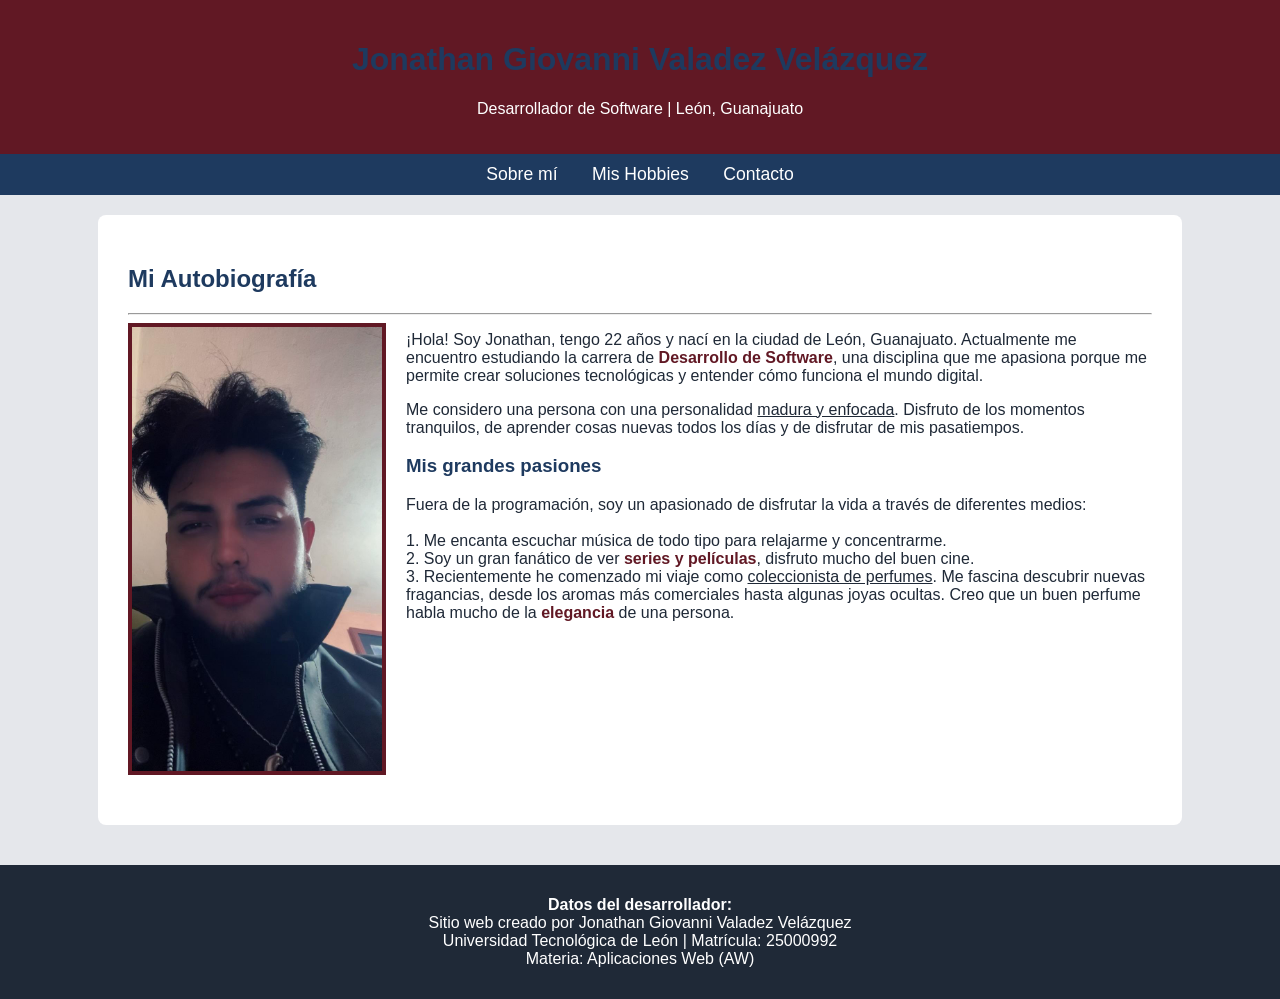
<file: index.html>
<!DOCTYPE html>
<html lang="es">
<head>
    <meta charset="UTF-8">
    <title>Perfil - Jonathan Valadez</title>
    <link rel="stylesheet" href="css/miEstilo.css">
</head>
<body>

    <header>
        <h1>Jonathan Giovanni Valadez Velázquez</h1>
        <p>Desarrollador de Software | León, Guanajuato</p>
    </header>

    <nav>
        <a href="index.html">Sobre mí</a>
        <a href="hobbies.html">Mis Hobbies</a>
        <a href="contacto.html">Contacto</a>
    </nav>

    <div class="contenedor">
        <h2>Mi Autobiografía</h2>
        <hr>

    
        <img src="image/yo.jpeg" alt="Foto de Jonathan" class="foto-perfil">

        <p>
            ¡Hola! Soy Jonathan, tengo 22 años y nací en la ciudad de León, Guanajuato. 
            Actualmente me encuentro estudiando la carrera de <span class="destacado">Desarrollo de Software</span>, 
            una disciplina que me apasiona porque me permite crear soluciones tecnológicas y 
            entender cómo funciona el mundo digital.
        </p>

        <p>
            Me considero una persona con una personalidad <span class="subrayado">madura y enfocada</span>. 
            Disfruto de los momentos tranquilos, de aprender cosas nuevas todos los días y de 
            disfrutar de mis pasatiempos.
        </p>

        <h3>Mis grandes pasiones</h3>
        <p>
            Fuera de la programación, soy un apasionado de disfrutar la vida a través de diferentes medios:
            <br><br> 
            1. Me encanta escuchar música de todo tipo para relajarme y concentrarme.<br>
            2. Soy un gran fanático de ver <span class="destacado">series y películas</span>, disfruto mucho del buen cine.<br>
            3. Recientemente he comenzado mi viaje como <span class="subrayado">coleccionista de perfumes</span>. Me fascina descubrir nuevas fragancias, desde los aromas más comerciales hasta algunas joyas ocultas. Creo que un buen perfume habla mucho de la <span class="destacado">elegancia</span> de una persona.
        </p>

    </div>

    <footer>
        <p>
            <strong>Datos del desarrollador:</strong><br>
            Sitio web creado por Jonathan Giovanni Valadez Velázquez<br>
            Universidad Tecnológica de León | Matrícula: 25000992<br>
            Materia: Aplicaciones Web (AW)
        </p>
    </footer>

</body>
</html>
</file>
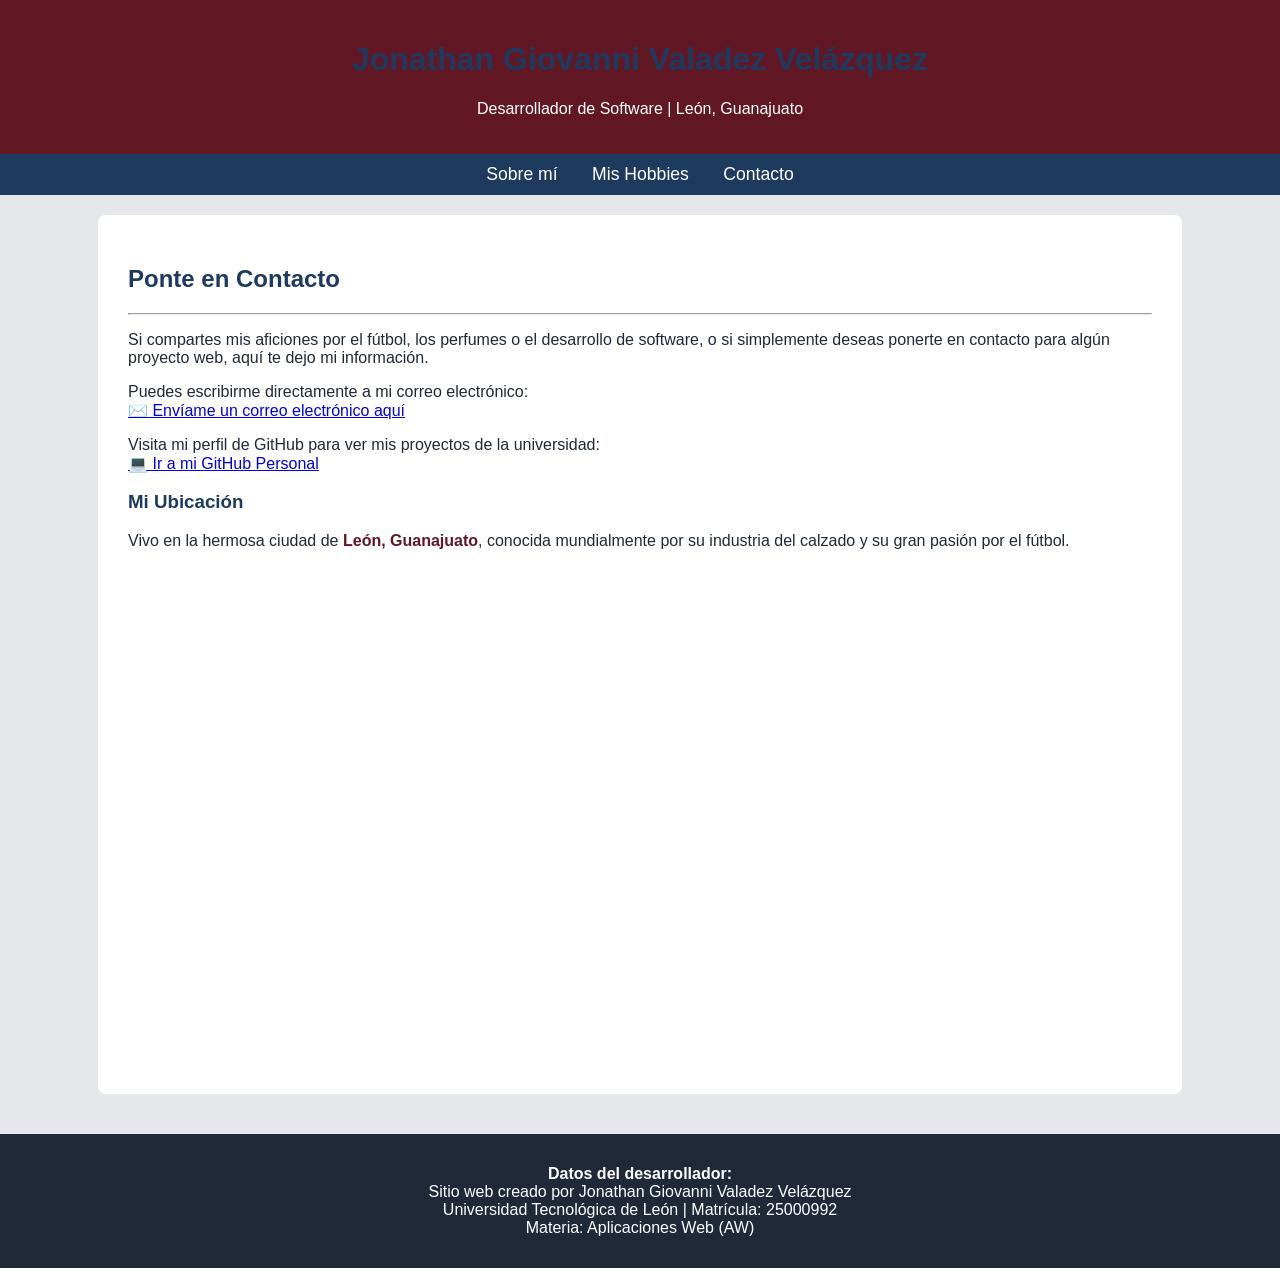
<file: contacto.html>
<!DOCTYPE html>
<html lang="es">
<head>
    <meta charset="UTF-8">
    <title>Contacto - Jonathan Valadez</title>
    <link rel="stylesheet" href="css/miEstilo.css">
</head>
<body>

    <header>
        <h1>Jonathan Giovanni Valadez Velázquez</h1>
        <p>Desarrollador de Software | León, Guanajuato</p>
    </header>

    <nav>
        <a href="index.html">Sobre mí</a>
        <a href="hobbies.html">Mis Hobbies</a>
        <a href="contacto.html">Contacto</a>
    </nav>

    <div class="contenedor">
        <h2>Ponte en Contacto</h2>
        <hr>

        <p>
            Si compartes mis aficiones por el fútbol, los perfumes o el desarrollo de software, 
            o si simplemente deseas ponerte en contacto para algún proyecto web, aquí te dejo mi información.
        </p>

        <p>
            Puedes escribirme directamente a mi correo electrónico:<br>
            <a href="mailto:jonathanvaladezgv@gmail.com">✉️ Envíame un correo electrónico aquí</a>
        </p>
        <p>
            Visita mi perfil de GitHub para ver mis proyectos de la universidad:<br>
            <a href="https://github.com/jonathanvaladez" target="_blank">💻 Ir a mi GitHub Personal</a>
        </p>

        <h3>Mi Ubicación</h3>
        <p>
            Vivo en la hermosa ciudad de <span class="destacado">León, Guanajuato</span>, conocida mundialmente 
            por su industria del calzado y su gran pasión por el fútbol.
        </p>

        <!-- Elemento embebido: Mapa de Google (León, Gto) -->
        <div style="text-align: center; margin: 30px 0;">
            <iframe src="https://www.google.com/maps/embed?pb=!1m18!1m12!1m3!1d119438.41249767355!2d-101.76182103598583!3d21.117293582496733!2m3!1f0!2f0!3f0!3m2!1i1024!2i768!4f13.1!3m3!1m2!1s0x842bbf95156a0665%3A0x6d9f0f3791ea0e9e!2zTGVw4biHbiwgR3RvLg!5e0!3m2!1ses-419!2smx!4v1700000000000!5m2!1ses-419!2smx" width="600" height="450" style="border:0;" allowfullscreen="" loading="lazy" referrerpolicy="no-referrer-when-downgrade"></iframe>
        </div>

    </div>

    <footer>
        <p>
            <strong>Datos del desarrollador:</strong><br>
            Sitio web creado por Jonathan Giovanni Valadez Velázquez<br>
            Universidad Tecnológica de León | Matrícula: 25000992<br>
            Materia: Aplicaciones Web (AW)
        </p>
    </footer>

</body>
</html>
</file>
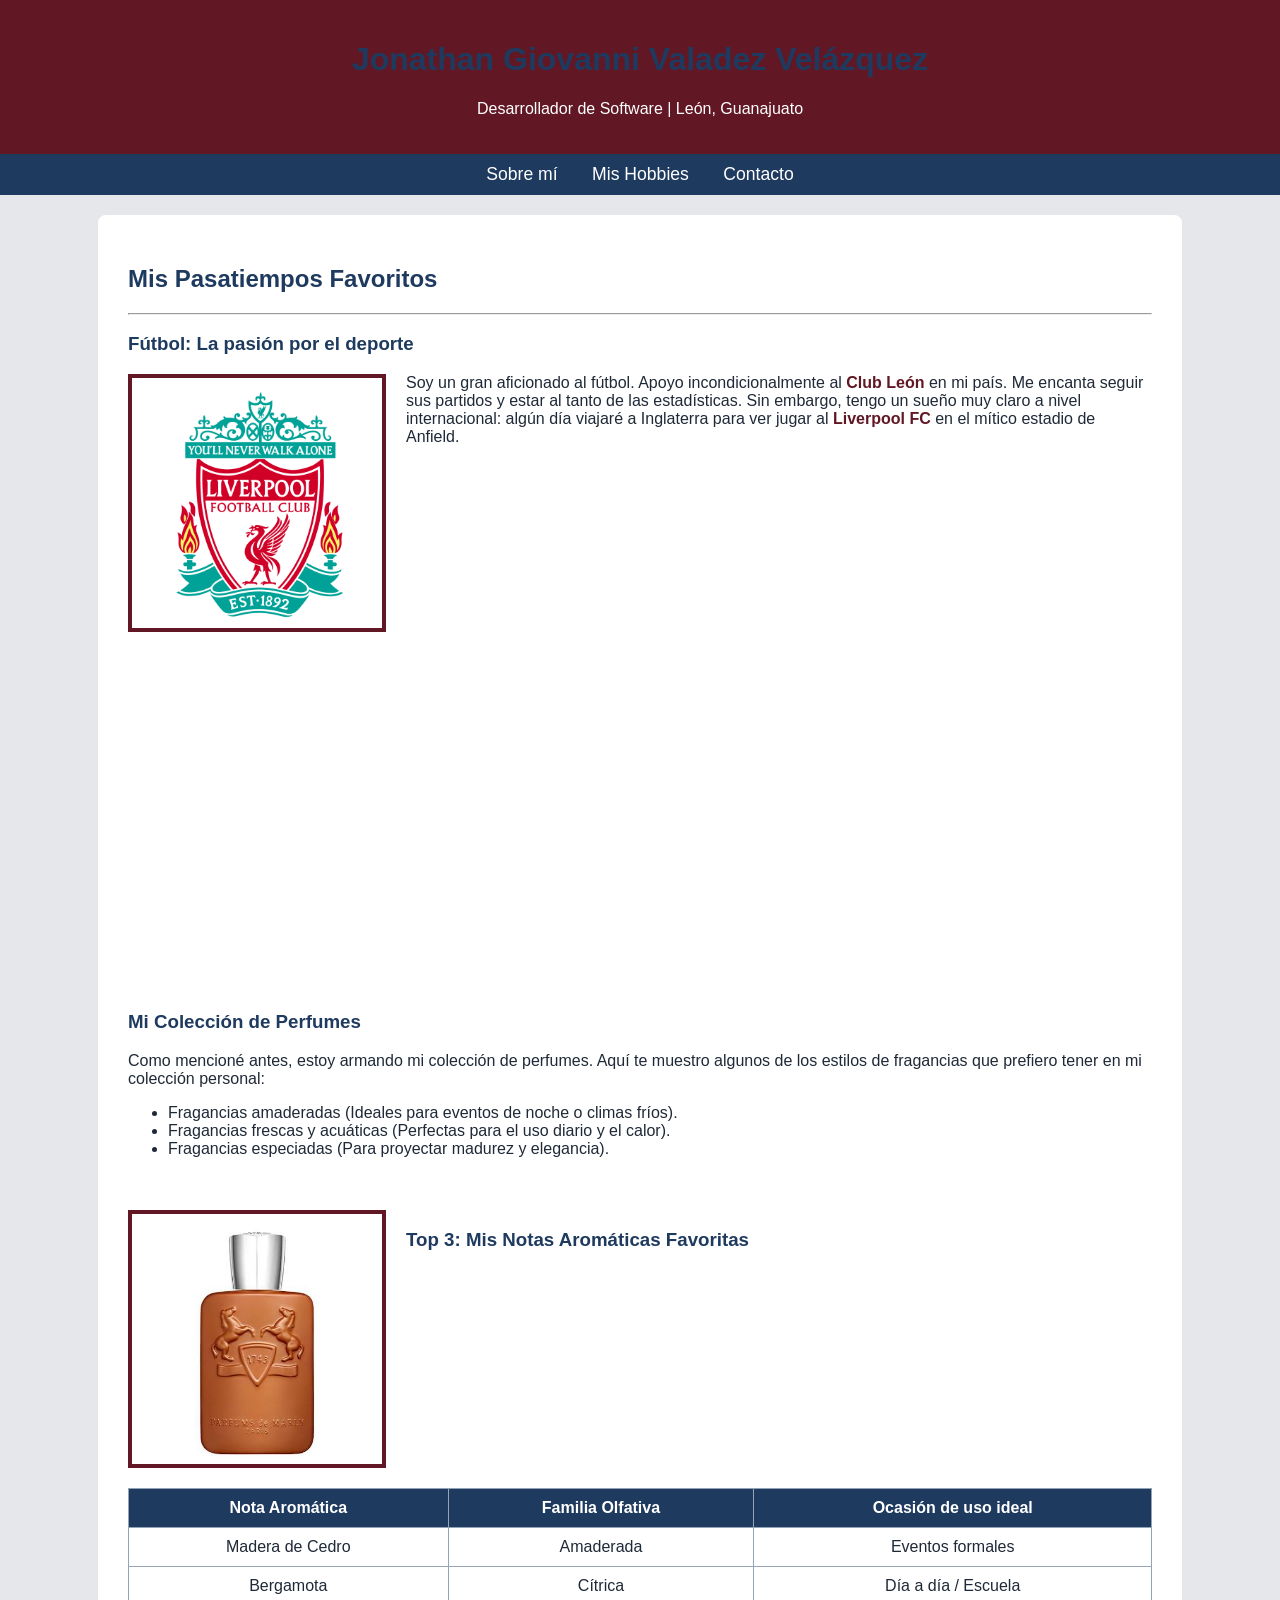
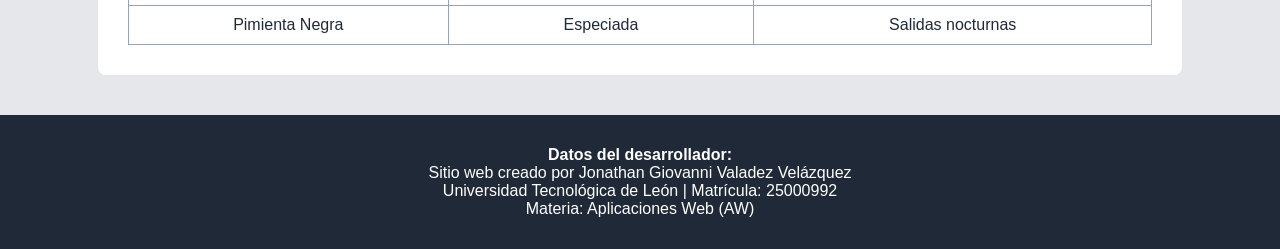
<file: hobbies.html>
<!DOCTYPE html>
<html lang="es">
<head>
    <meta charset="UTF-8">
    <title>Mis Hobbies - Jonathan Valadez</title>
    <link rel="stylesheet" href="css/miEstilo.css">
</head>
<body>

    <header>
        <h1>Jonathan Giovanni Valadez Velázquez</h1>
        <p>Desarrollador de Software | León, Guanajuato</p>
    </header>

    <nav>
        <a href="index.html">Sobre mí</a>
        <a href="hobbies.html">Mis Hobbies</a>
        <a href="contacto.html">Contacto</a>
    </nav>

    <div class="contenedor">
        <h2>Mis Pasatiempos Favoritos</h2>
        <hr>

        <h3>Fútbol: La pasión por el deporte</h3>
        
       
        <img src="image/liverpool_fc.png" alt="Fútbol" class="foto-perfil">

        <p>
            Soy un gran aficionado al fútbol. Apoyo incondicionalmente al <span class="destacado">Club León</span> 
            en mi país. Me encanta seguir sus partidos y estar al tanto de las estadísticas. 
            Sin embargo, tengo un sueño muy claro a nivel internacional: algún día viajaré a Inglaterra 
            para ver jugar al <span class="destacado">Liverpool FC</span> en el mítico estadio de Anfield.
        </p>

        <div style="text-align: center; margin: 40px 0; clear: both;">
            <iframe width="560" height="315" src="https://www.youtube.com/embed/Go-jJlGd1so" title="YouTube video player" frameborder="0" allow="accelerometer; autoplay; clipboard-write; encrypted-media; gyroscope; picture-in-picture; web-share" allowfullscreen></iframe>
        </div>

        <h3>Mi Colección de Perfumes</h3>
        <p>
            Como mencioné antes, estoy armando mi colección de perfumes. Aquí te muestro algunos de los 
            estilos de fragancias que prefiero tener en mi colección personal:
        </p>
        <ul>
            <li>Fragancias amaderadas (Ideales para eventos de noche o climas fríos).</li>
            <li>Fragancias frescas y acuáticas (Perfectas para el uso diario y el calor).</li>
            <li>Fragancias especiadas (Para proyectar madurez y elegancia).</li>
        </ul>
        <br><br>
<img src="image/perfume.jfif" alt="Perfumes" class="foto-perfil">
        
        <h3>Top 3: Mis Notas Aromáticas Favoritas</h3>
        <table>
            <tr>
                <th>Nota Aromática</th>
                <th>Familia Olfativa</th>
                <th>Ocasión de uso ideal</th>
            </tr>
            <tr>
                <td>Madera de Cedro</td>
                <td>Amaderada</td>
                <td>Eventos formales</td>
            </tr>
            <tr>
                <td>Bergamota</td>
                <td>Cítrica</td>
                <td>Día a día / Escuela</td>
            </tr>
            <tr>
                <td>Pimienta Negra</td>
                <td>Especiada</td>
                <td>Salidas nocturnas</td>
            </tr>
        </table>

    </div>

    <footer>
        <p>
            <strong>Datos del desarrollador:</strong><br>
            Sitio web creado por Jonathan Giovanni Valadez Velázquez<br>
            Universidad Tecnológica de León | Matrícula: 25000992<br>
            Materia: Aplicaciones Web (AW)
        </p>
    </footer>

</body>
</html>
</file>
<file: css/miEstilo.css>
body {
    font-family: Arial, Helvetica, sans-serif;
    background-color: #e5e7eb; 
    color: #1f2937; 
    margin: 0;
    padding: 0;
}


header {
    background-color: #611824; 
    color: white;
    padding: 20px;
    text-align: center;
}

nav {
    background-color: #1e3a5f;
    text-align: center;
    padding: 10px;
}

nav a {
    color: white;
    text-decoration: none;
    margin: 0 15px;
    font-size: 1.1em;
}

nav a:hover {
    text-decoration: underline;
    color: #cbd5e1;
}

.contenedor {
    width: 80%;
    margin: 20px auto; 
    background-color: white;
    padding: 30px;
    border-radius: 8px;
    overflow: hidden;
}

h1, h2, h3 {
    color: #1e3a5f;
}


.foto-perfil {
    width: 250px;
    border: 4px solid #611824;
    float: left; 
    margin-right: 20px;
    margin-bottom: 20px;
}

table {
    width: 100%;
    border-collapse: collapse;
    margin-top: 20px;
}

table, th, td {
    border: 1px solid #94a3b8;
}

th {
    background-color: #1e3a5f;
    color: white;
    padding: 10px;
}

td {
    padding: 10px;
    text-align: center;
}

.destacado {
    color: #611824;
    font-weight: bold;
}
.subrayado {
    text-decoration: underline;
}
footer {
    background-color: #1f2937;
    color: white;
    text-align: center;
    padding: 15px;
    margin-top: 40px;
}
</file>
